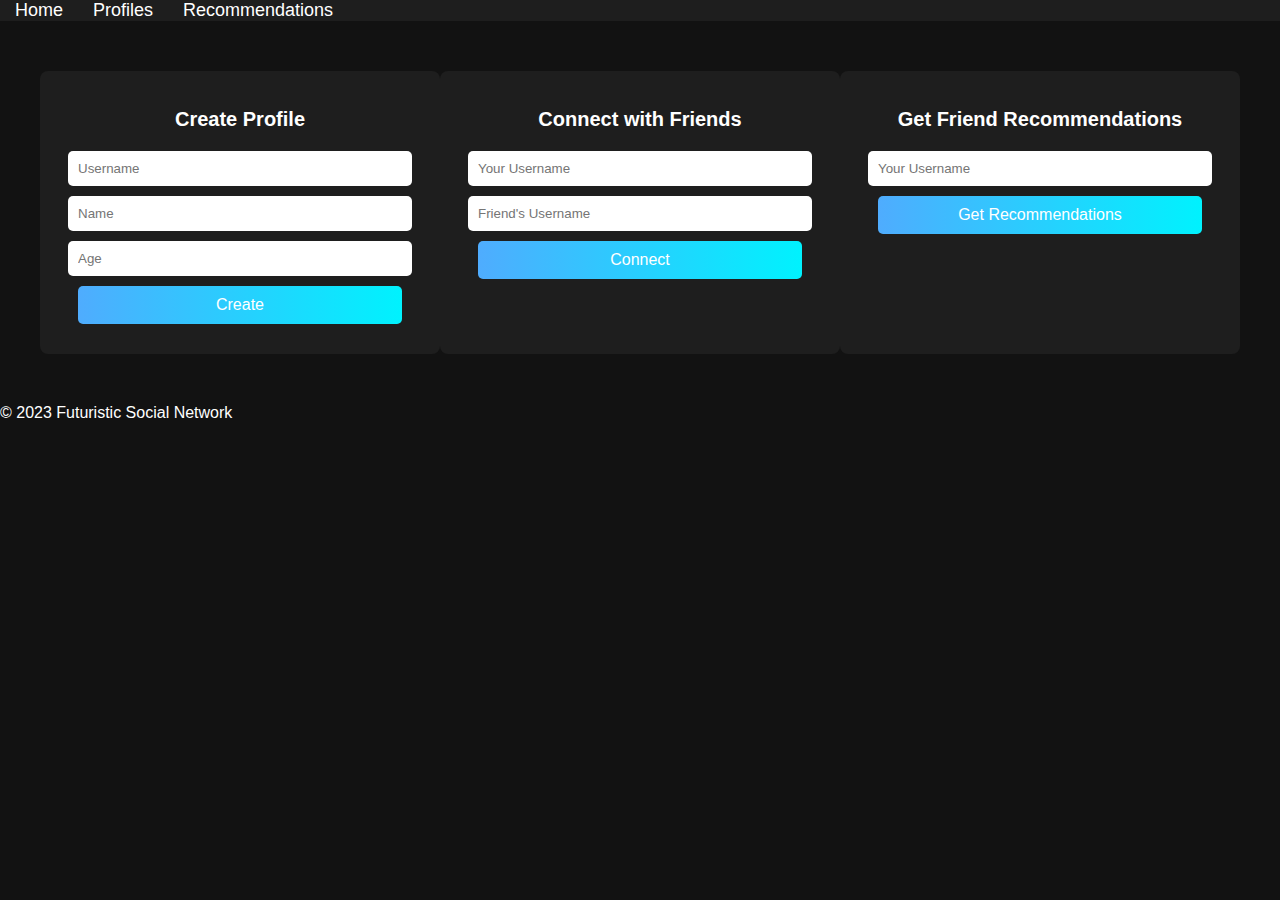
<file: templates/index.html>
<!DOCTYPE html>
<html lang="en">

<head>
    <meta charset="UTF-8">
    <meta name="viewport" content="width=device-width, initial-scale=1.0">
    <title>Social Network</title>
    <link rel="stylesheet" href="/static/css/style.css">
</head>

<body>
    <header>
        <nav>
            <ul>
                <li><a href="/">Home</a></li>
                <li><a href="/profiles">Profiles</a></li>
                <li><a href="/recommendations">Recommendations</a></li>
            </ul>
        </nav>
    </header>
    <main>
        <div class="container">
            <div class="card">
                <h2>Create Profile</h2>
                <form action="/create-profile" method="POST">
                    <input type="text" name="username" placeholder="Username" required>
                    <input type="text" name="name" placeholder="Name" required>
                    <input type="number" name="age" placeholder="Age" required>
                    <button type="submit">Create</button>
                </form>
            </div>
            <div class="card">
                <h2>Connect with Friends</h2>
                <form action="/connect-friends" method="POST">
                    <input type="text" name="your_username" placeholder="Your Username" required>
                    <input type="text" name="friend_username" placeholder="Friend's Username" required>
                    <button type="submit">Connect</button>
                </form>
            </div>
            <div class="card">
                <h2>Get Friend Recommendations</h2>
                <form action="/recommendations" method="POST">
                    <input type="text" name="username" placeholder="Your Username" required>
                    <button type="submit">Get Recommendations</button>
                </form>
            </div>
        </div>
    </main>
    <footer>
        <p>© 2023 Futuristic Social Network</p>
    </footer>
</body>

</html>
</file>
<file: static/css/style.css>
body {
    background-color: #121212;
    font-family: Arial, sans-serif;
    color: white;
    margin: 0;
}

header nav ul {
    display: flex;
    list-style: none;
    padding: 0;
    background: #1e1e1e;
    margin: 0;
}

header nav ul li {
    margin: 0 15px;
}

header nav ul li a {
    text-decoration: none;
    color: white;
    font-size: 18px;
}

.container {
    display: flex;
    justify-content: space-around;
    margin: 50px auto;
    max-width: 1200px;
}

.card {
    background-color: #1e1e1e;
    padding: 20px;
    border-radius: 8px;
    width: 30%;
    text-align: center;
}

.card h2 {
    font-size: 20px;
    margin-bottom: 20px;
}

.card form input,
.card form button {
    display: block;
    width: 90%;
    margin: 10px auto;
    padding: 10px;
    border: none;
    border-radius: 5px;
}

.card form button {
    background: linear-gradient(90deg, #4facfe, #00f2fe);
    color: white;
    font-size: 16px;
    cursor: pointer;
    transition: transform 0.2s ease;
}

.card form button:hover {
    transform: scale(1.05);
}
</file>
